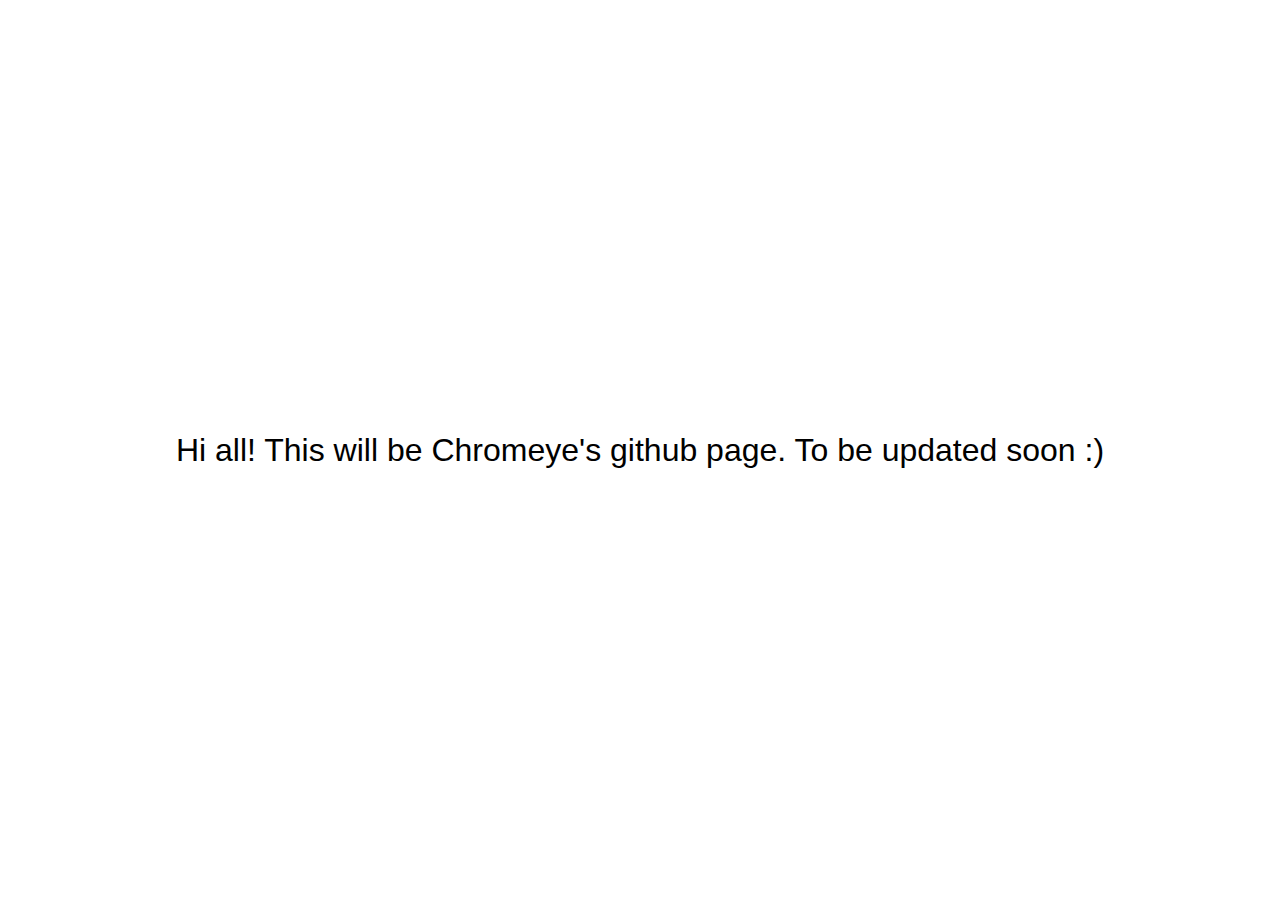
<file: index.html>
<!doctype html>
<html>
    <head>
        <meta charset="utf-8">
        <meta http-equiv="X-UA-Compatible" content="IE=edge">
        <meta name="description" content="">
        <meta name="viewport" content="width=device-width, initial-scale=1">
        <title>Welcome to Chromeye on GITHUB ;)</title>
        <link rel="stylesheet" href="css/styles.css">
    </head>
    <body>
        <div class="contain">
            <div class="aligned">Hi all! This will be Chromeye's github page. To be updated soon :)</div>
        </div>
        
<!--
        <script src="//ajax.googleapis.com/ajax/libs/jquery/1.11.2/jquery.min.js"></script>
        <script src="js/main.js"></script>
-->
    </body>
</html>
</file>
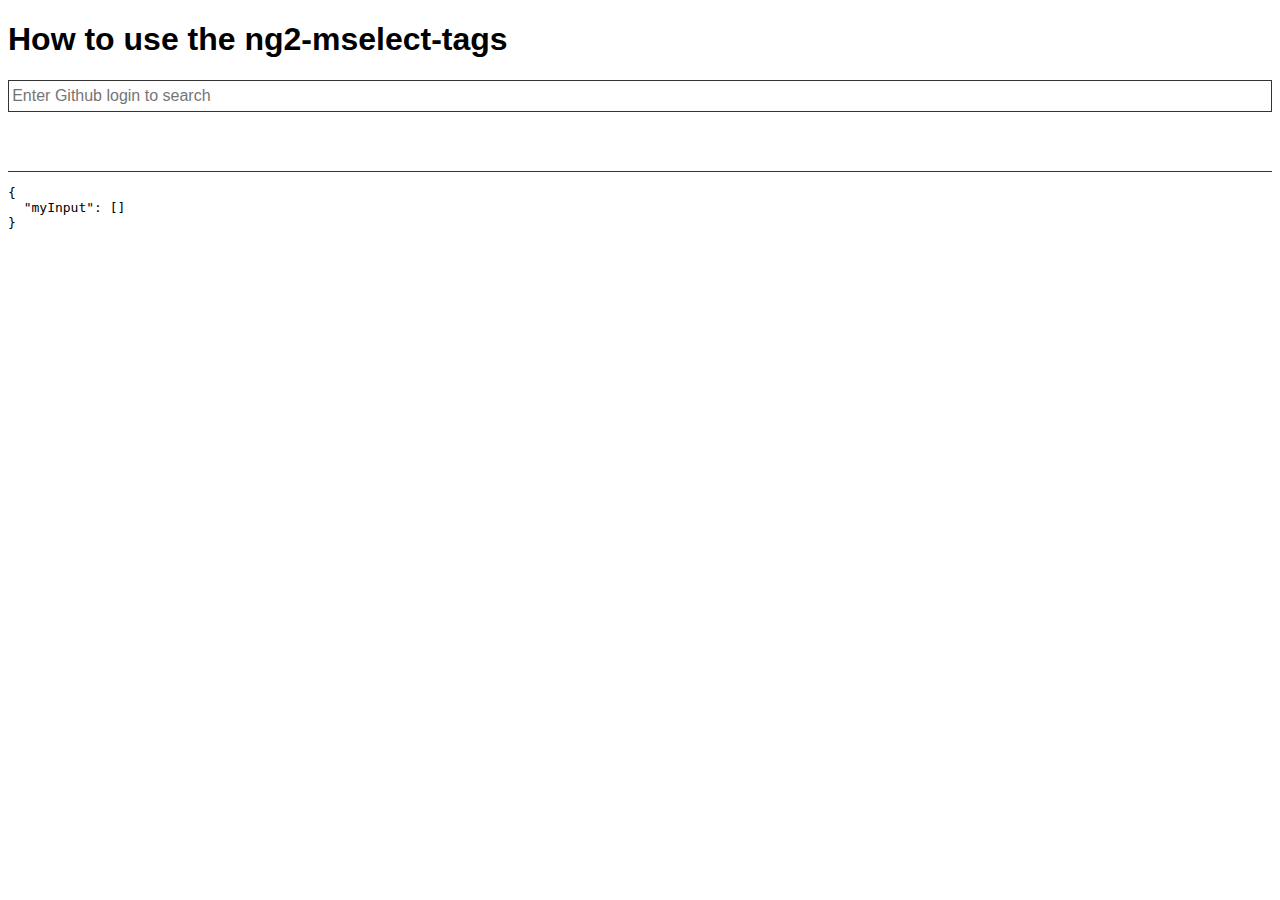
<file: ng2-mselect-tags/index.html>
<!doctype html>
<html>
<head>
  <meta charset="utf-8">
  <title>Compotester</title>
  <base href="/ng2-mselect-tags/">

  <meta name="viewport" content="width=device-width, initial-scale=1">
  <link rel="icon" type="image/x-icon" href="favicon.ico">
<link href="styles.5b74d3aaac774041de5a.bundle.css" rel="stylesheet"/></head>
<body>
  <app-root>Loading...</app-root>
<script type="text/javascript" src="inline.eccff033d73ebcb028cd.bundle.js"></script><script type="text/javascript" src="polyfills.7766595965b8adedd90d.bundle.js"></script><script type="text/javascript" src="vendor.9104441b87b4790a7532.bundle.js"></script><script type="text/javascript" src="main.af22a9e019a0510b8f72.bundle.js"></script></body>
</html>
</file>
<file: css/styles.css>
* {
    box-sizing: border-box;
}
html, body {
    height: 100%;
}
body {
    font-family: Arial, Helvetica, sans-serif;
    margin: 0;
    padding: 0;
}

.contain {
    display: flex;
    flex-direction: column;
    justify-content: center;
    align-items: center;
    height: 100%;
    font-size: 2.5vmax;
    text-align: center;
}

.aligned {
    padding: 50px;
}
</file>
<file: ng2-mselect-tags/styles.5b74d3aaac774041de5a.bundle.css>
body{font-family:Arial,Helvetica,sans-serif}
</file>
